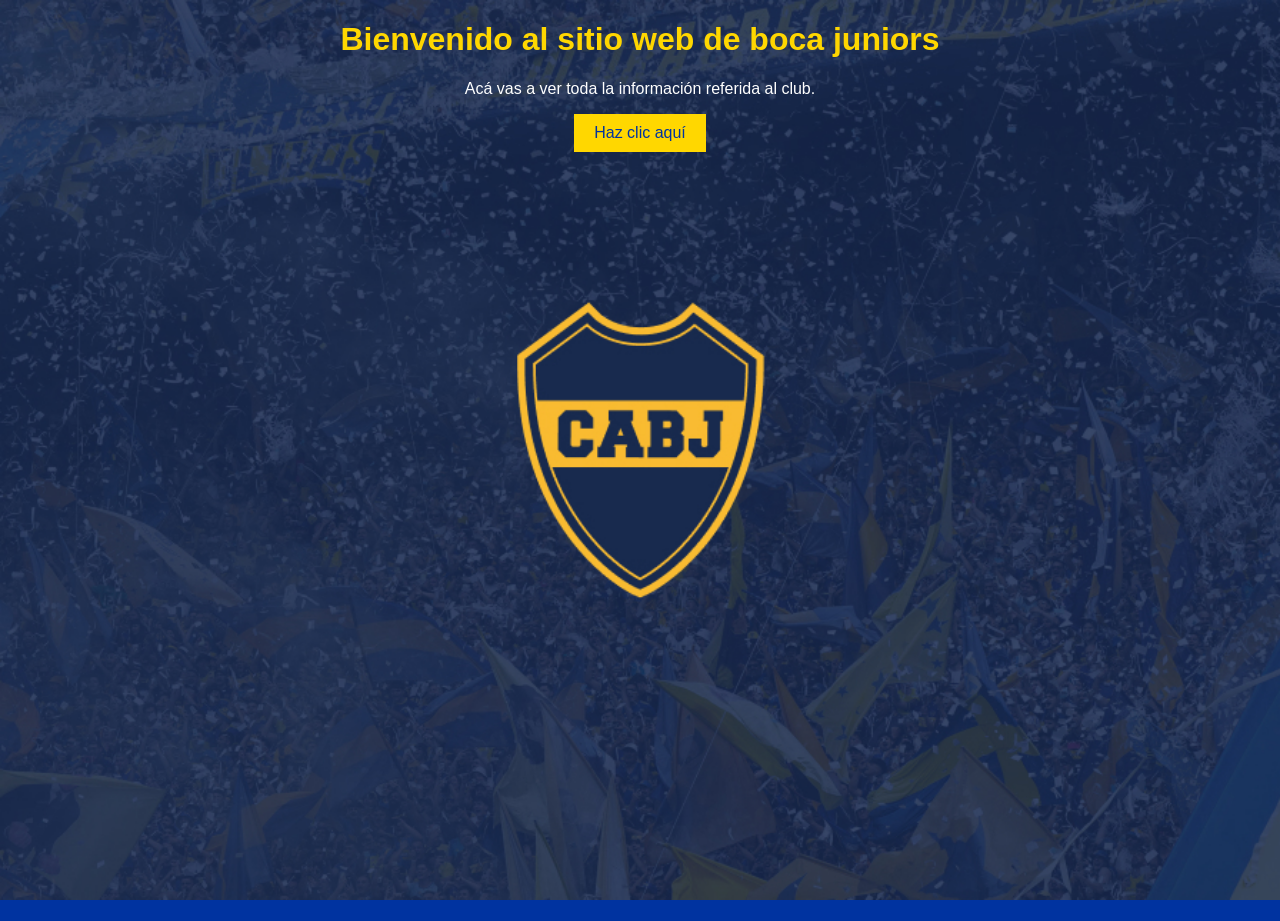
<file: index.html>
<!DOCTYPE html>
<html lang="es">
<head>
    <meta charset="UTF-8">
    <meta name="viewport" content="width=device-width, initial-scale=1.0">
    <title>Boca juniors</title>
<!-- Google tag (gtag.js) -->
<script async src="https://www.googletagmanager.com/gtag/js?id=G-W2TELMVERD"></script>
<script>
  window.dataLayer = window.dataLayer || [];
  function gtag(){dataLayer.push(arguments);}
  gtag('js', new Date());

  gtag('config', 'G-W2TELMVERD');
</script>
   
    <link rel="stylesheet" href="style.css">
</head>
<body>

    <h1>Bienvenido al sitio web de boca juniors</h1>

    <p>Acá vas a ver toda la información referida al club.</p>

   <a href="index 2.html">
    <button>Haz clic aquí</button>
</a>

</body>
</html>
</file>
<file: style.css>
html, body{
    height: 100%;
    margin: 0;
}

body{
    background-image: url("BocaJuniors.jpg");
    background-size: cover;
    background-position: center;
    background-repeat: no-repeat;
    background-attachment: fixed;

    background-color: #0033A0; /* color de respaldo */

    color: white;
    font-family: Arial, sans-serif;
    text-align: center;
    margin: 0;
}

h1{
    color: #FFD700;
}

h2{
    color: #FFD700;
}

img{
    border-radius: 10px;
}

button{
    background-color: #FFD700;
    color: #0033A0;
    border: none;
    padding: 10px 20px;
    font-size: 16px;
}


.banner{
    width: 100%;
    height: 400px;
    object-fit: cover;
}
</file>
